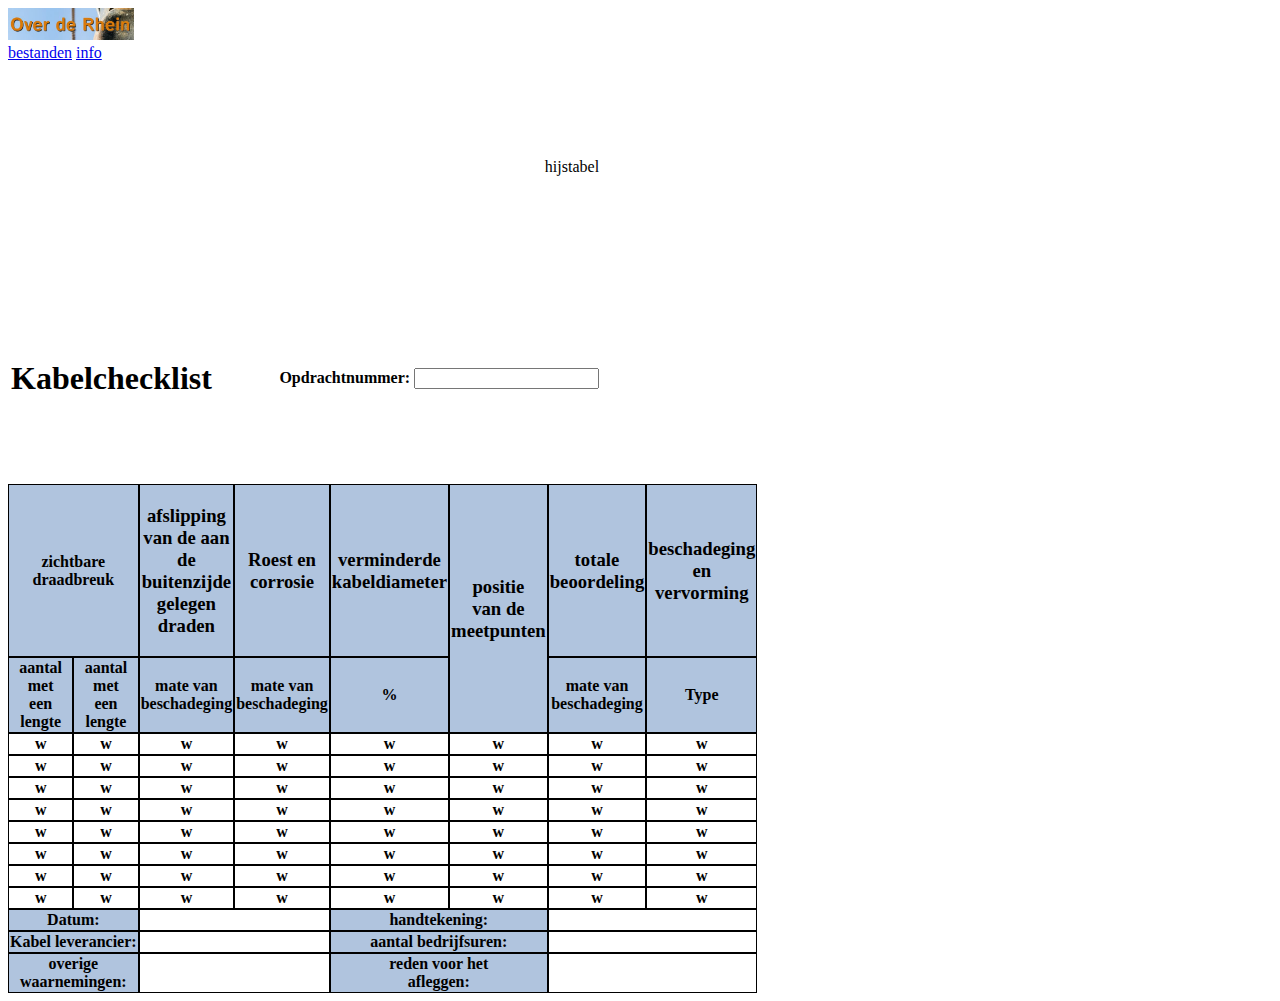
<file: index.html>
<!DOCTYPE html>
<HTML>
    <head>
        <link rel="stylesheet" href="stylesheet.css">
        <title>taak_2_groen</title>
    </head>
    <body>
    <nav> <!--this is the start of the nav bar -->
            <div class="col-2">
                <tr>
                    <img src="./images/Capture.JPG" width="10%"><br>
                <td><a href="./">bestanden</a></td>
                <td><a href="./">info</a></td>
            </div>
         <table width="47%">
                <td><div class="col-2" align="right" width="47%">hijstabel</div></td>
            </tr>
        </table>
    </nav><!--The end of the nav bar -->
        <div class="form">
            <table width="47%">
            <tr>
               <td><h1>Kabelchecklist</h1></td>
                <td align="right"><b>Opdrachtnummer:</b> <input type="number"></td><!--search bar-->
                </tr>
            </table><!--Start of the table where the data is at-->
            <table cellspacing="0">
                <tr style="background-color: lightsteelblue;" >
                    <th colspan="2">zichtbare <br> draadbreuk <br>
                    </th>
                    <th><h3><b>afslipping<br> van de aan <br>de <br> buitenzijde <br> gelegen <br>draden</b></h3></th>
                    <th><h3><b>Roest en <br> corrosie</b></h3></th>
                    <th><h3><b>verminderde <br>kabeldiameter</b></h3></th>
                    <th rowspan="2"><h3><b>positie<br> van de<br> meetpunten</b></h3></th>
                    <th><h3><b>totale <br> beoordeling</b></h3></th>
                    <th><h3><b>beschadeging<br> en<br> vervorming</b></h3></th>
                </tr>
                <tr style="background-color: lightsteelblue;">
                    <th>aantal<br> met<br> een<br> lengte</th>
                    <th>aantal<br> met <br> een<br> lengte</th>
                    <th>mate van<br> beschadeging</th>
                    <th> mate van<br> beschadeging </th>
                    <th> % </th>
                    <th>mate van<br> beschadeging </th>
                    <th> Type</th>

                </tr>
                <tr>
                    <th> w</th>
                    <th> w</th>
                    <th> w</th>
                    <th> w</th>
                    <th> w</th>
                    <th> w</th>
                    <th> w</th>
                    <th> w</th>
                </tr>
                <tr>
                    <th> w</th>
                    <th> w</th>
                    <th> w</th>
                    <th> w</th>
                    <th> w</th>
                    <th> w</th>
                    <th> w</th>
                    <th> w</th>
                </tr>
                <tr>
                    <th> w</th>
                    <th> w</th>
                    <th> w</th>
                    <th> w</th>
                    <th> w</th>
                    <th> w</th>
                    <th> w</th>
                    <th> w</th>
                </tr>
                <tr>
                    <th> w</th>
                    <th> w</th>
                    <th> w</th>
                    <th> w</th>
                    <th> w</th>
                    <th> w</th>
                    <th> w</th>
                    <th> w</th>
                </tr>
                <tr>
                    <th> w</th>
                    <th> w</th>
                    <th> w</th>
                    <th> w</th>
                    <th> w</th>
                    <th> w</th>
                    <th> w</th>
                    <th> w</th>
                </tr>
                <tr>
                    <th> w</th>
                    <th> w</th>
                    <th> w</th>
                    <th> w</th>
                    <th> w</th>
                    <th> w</th>
                    <th> w</th>
                    <th> w</th>
                </tr>
                <tr>
                    <th> w</th>
                    <th> w</th>
                    <th> w</th>
                    <th> w</th>
                    <th> w</th>
                    <th> w</th>
                    <th> w</th>
                    <th> w</th>
                </tr>
                <tr>
                    <th> w</th>
                    <th> w</th>
                    <th> w</th>
                    <th> w</th>
                    <th> w</th>
                    <th> w</th>
                    <th> w</th>
                    <th> w</th>
                </tr>
                <tr >
                    <th colspan="2" class="the-world">Datum:</th>
                    <th colspan="2"></th>
                    <th colspan="2" class="the-world">handtekening:</th>
                    <th colspan="2"></th>
                </tr>
                <tr >
                    <th colspan="2" class="the-world">Kabel leverancier:</th>
                    <th colspan="2"></th>
                    <th colspan="2" class="the-world">aantal bedrijfsuren:</th>
                    <th colspan="2"></th>
                </tr>
                <tr >
                    <th colspan="2" class="the-world">overige<br> waarnemingen:</th>
                    <th colspan="2"></th>
                    <th colspan="2" class="the-world">reden voor het<br> afleggen:</th>
                    <th colspan="2"></th>
                </tr>


            </table><!--End of the table-->
        </div>
    </body>
</HTML>
</file>
<file: stylesheet.css>
:root {
    --color1:   #ffffff;
    --color2:   #dddddd;
    --color3:   #bbbbbb;
    --color4:   #eeeeee;
    --color5:   #ffcccc;
    --color6:   #ffffcc;
    --colYes:   #88ff88;
    --colNo:    #ff8888;
}

input::-webkit-outer-spin-button,
input::-webkit-inner-spin-button {
  -webkit-appearance: none;
  margin: 0;
  width: 38px;
}

td {
    height: 205px;
}

#red {
    background-color: var(--color5);
}

#red .form {
    background-color: var(--color4);
}

#red .data .Yes {
    background-color: var(--colYes);
    border-bottom: 1px solid #000000;
    border-left: 1px solid #000000;
    border-right: 1px solid #000000;
}

#red .data .No {
    background-color: var(--colNo);
    border-bottom: 1px solid #000000;
    border-left: 1px solid #000000;
    border-right: 1px solid #000000;
}

#red .data table, #red .data .data {
    border: 0.1px solid #000000;
}

#red .data .blockLine {
    border: 1px solid black;
    background-color: var(--color3);
}

#red .data .upperBlockLine {
    border-top: 1px solid #000000;
    border-left: 1px solid #000000;
    border-right: 1px solid #000000;
    background-color: var(--color3);
}

#red .data .centerBlockLine {
    border: 1px solid #000000;
    border-top: 1px solid #00000000;
    border-bottom: none;
    background-color: var(--color3);
}

#red .data .lowerBlockLine {
    border-bottom: 1px solid #000000;
    border-left: 1px solid #000000;
    border-right: 1px solid #000000;
    background-color: var(--color3);
}

#red .data .Numbering {
    border-bottom: 1px solid #000000;
    border-left: 1px solid #000000;
    border-right: 1px solid #000000;
    background-color: var(--color2);
}

.scroll {
    overflow-x: auto;
    overflow-y: none;
    margin: 2.5%;
    padding-bottom: 2.5%;
}

#yellow {
    background-color: var(--color6);
}

#yellow .form {
    background-color: var(--color4);
}

#yellow .data table, #yellow .data .data {
    border: 1px solid #000000;
}

#yellow .data .blockLine {
    border: 1px solid black;
    background-color: var(--color3);
}

#yellow .data .upperBlockLine {
    border-top: 1px solid #000000;
    border-left: 1px solid #000000;
    border-right: 1px solid #000000;
    background-color: var(--color3);
}

#yellow .data .centerBlockLine {
    border: 1px solid #000000;
    border-top: 1px solid #00000000;
    border-bottom: none;
    background-color: var(--color3);
}

#yellow .data .lowerBlockLine {
    border-bottom: 1px solid #000000;
    border-left: 1px solid #000000;
    border-right: 1px solid #000000;
    background-color: var(--color3);
}
#red .form .blockLine {
    border: 1px solid black;
    background-color: var(--color3);
}

#red .form .upperLine {
    border-top: 1px solid #000000;
    border-left: 1px solid #000000;
    border-right: 1px solid #000000;
    background-color: var(--color3);
}

#red .form .leftLine {
    border: 1px solid #000000;
    border-top: 1px solid #00000000;
    border-bottom: none;
    background-color: var(--color3);
}

#red .form .lowerLine {
    border-bottom: 1px solid #000000;
    border-left: 1px solid #000000;
    border-right: 1px solid #000000;
    background-color: var(--color3);
}

#red .form .rightLine {
    border-bottom: 1px solid #000000;
    border-left: 1px solid #000000;
    border-right: 1px solid #000000;
    background-color: var(--color3);
}

#red .data .Numbering {
    border-bottom: 1px solid #000000;
    border-left: 1px solid #000000;
    border-right: 1px solid #000000;
    background-color: var(--color2);
}

#yellow .scroll {
    overflow-x: auto;
    overflow-y: none;
    margin: 2.5%;
    padding-bottom: 2.5%;
}

#yellow .column1 {
    width: 10%;
}

#yellow td {
    border: 1px;
    width: 15%;
    height: 18px;
    padding-top: 2px;
    padding-bottom: 2px;
}

.box {
    border: 1px;
}

.empty_space {
    height: 300px;
}

#yellow .form .blockLine {
    border: 1px solid black;
}

#yellow .form .upperLine {
    border-top: 1px solid #000000;
}

#yellow .form .leftLine {
    border-left: 1px solid #000000;
}

#yellow .form .lowerLine {
    border-bottom: 1px solid #000000;
}

#yellow .form .rightLine {
    border-right: 1px solid #000000;
}

table, tr, td{
    border-color: black;
}
th{
    border-top : 1px solid #000000;
    border-left: 1px solid #000000;
    border-right: 1px solid #000000;
    border-bottom: 1px solid #000000;
}
.the-world{
    background-color: lightsteelblue;
}

#navbar {
    width: 101%;
    height: 13.5%;
    position: absolute;
    text-align: center;
    background-color: var(--aColor6);
    margin-bottom: 10px;
    z-index: 5;
}

#navbar a {
    height: 50%;
    color: var(--aColor1);
}

#navbar a:hover {
    color: var(--aColor1);
}

#navbar #selected {
    background-color: var(--aColor4)
}
</file>
